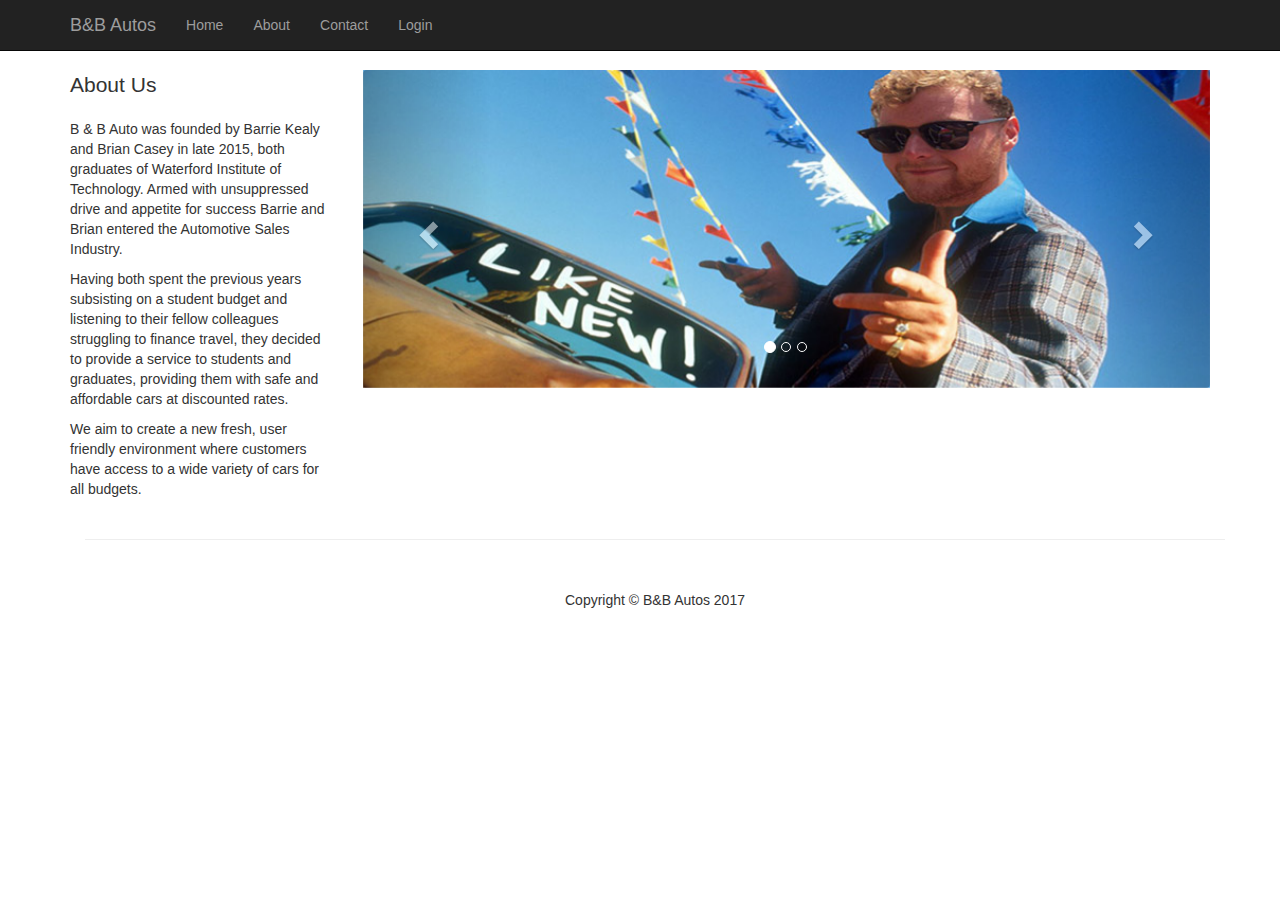
<file: about.html>
<!DOCTYPE html>
<html lang="en">

<head>

    <meta charset="utf-8">
    <meta http-equiv="X-UA-Compatible" content="IE=edge">
    <meta name="viewport" content="width=device-width, initial-scale=1">
    <meta name="description" content="">
    <meta name="author" content="">

    <title>About - B&amp;B Autos</title>

    <!-- Bootstrap Core CSS -->
    <link href="css/bootstrap.min.css" rel="stylesheet">

    <!-- Custom CSS -->
    <link href="css/shop-homepage.css" rel="stylesheet">

    <!-- HTML5 Shim and Respond.js IE8 support of HTML5 elements and media queries -->
    <!-- WARNING: Respond.js doesn't work if you view the page via file:// -->
    <!--[if lt IE 9]>
        <script src="https://oss.maxcdn.com/libs/html5shiv/3.7.0/html5shiv.js"></script>
        <script src="https://oss.maxcdn.com/libs/respond.js/1.4.2/respond.min.js"></script>
    <![endif]-->

</head>

<body>

    <!-- Navigation -->
    <nav class="navbar navbar-inverse navbar-fixed-top" role="navigation">
        <div class="container">
            <!-- Brand and toggle get grouped for better mobile display -->
            <div class="navbar-header">
                <button type="button" class="navbar-toggle" data-toggle="collapse" data-target="#bs-example-navbar-collapse-1">
                    <span class="sr-only">Toggle navigation</span>
                    <span class="icon-bar"></span>
                    <span class="icon-bar"></span>
                    <span class="icon-bar"></span>
                </button>
                <a class="navbar-brand" href="index.html">B&amp;B Autos</a>
            </div>
            <!-- Collect the nav links, forms, and other content for toggling -->
            <div class="collapse navbar-collapse" id="bs-example-navbar-collapse-1">
                <ul class="nav navbar-nav">
                    <li>
                        <a href="index.html">Home</a>
                    </li>
                    <li>
                        <a href="about.html">About</a>
                    </li>
                    <li>
                        <a href="contact.php">Contact</a>
                    </li>
                    <li>
                        <a href="#">Login</a>
                    </li>
                </ul>
            </div>
            <!-- /.navbar-collapse -->
        </div>
        <!-- /.container -->
    </nav>

    <!-- Page Content -->
    <div class="container">

        <div class="row">

            <div class="col-md-3">
                <p class="lead">About Us</p>
                <div class="list-group">

                  <p>B & B Auto was founded by Barrie Kealy and Brian Casey in late 2015, both graduates of Waterford Institute of Technology.
                     Armed with unsuppressed drive and appetite for success Barrie and Brian entered the Automotive Sales Industry.</p>
                  <p>
                      Having both spent the previous years subsisting on a student budget and listening to their fellow colleagues struggling to finance travel, they decided to provide a service to students and graduates, providing them with safe and affordable cars at discounted rates.</p>
                  <p>
                     We aim to create a new fresh, user friendly environment where customers have access to a wide variety of cars for all budgets.
                  </p>

                </div>
            </div>

            <div class="col-md-9">

                <div class="row carousel-holder">

                    <div class="col-md-12">
                        <div id="carousel-example-generic" class="carousel slide" data-ride="carousel">
                            <ol class="carousel-indicators">
                                <li data-target="#carousel-example-generic" data-slide-to="0" class="active"></li>
                                <li data-target="#carousel-example-generic" data-slide-to="1"></li>
                                <li data-target="#carousel-example-generic" data-slide-to="2"></li>
                            </ol>
                            <div class="carousel-inner">
                              <div class="item active">
                                  <img class="slide-image" src="img/likenew.jpg" alt="">
                              </div>
                              <div class="item">
                                  <img class="slide-image" src="img/brian.jpg" alt="">
                              </div>
                              <div class="item">
                                  <img class="slide-image" src="img/barrie&brian.jpg" alt="">
                              </div>
                          </div>
                            <a class="left carousel-control" href="#carousel-example-generic" data-slide="prev">
                                <span class="glyphicon glyphicon-chevron-left"></span>
                            </a>
                            <a class="right carousel-control" href="#carousel-example-generic" data-slide="next">
                                <span class="glyphicon glyphicon-chevron-right"></span>
                            </a>
                        </div>
                    </div>

                </div>

        </div>

    </div>
    <!-- /.container -->

    <div class="container">

        <hr>

        <!-- Footer -->
        <footer>
            <div class="row">
                <div class="col-lg-12">
                    <center><p>Copyright &copy; B&amp;B Autos 2017</p></center>
                </div>
            </div>
        </footer>

    </div>
    <!-- /.container -->

    <!-- jQuery -->
    <script src="js/jquery.js"></script>

    <!-- Bootstrap Core JavaScript -->
    <script src="js/bootstrap.min.js"></script>

</body>

</html>
</file>
<file: css/shop-homepage.css>
/*!
 * Start Bootstrap - Shop Homepage (http://startbootstrap.com/)
 * Copyright 2013-2016 Start Bootstrap
 * Licensed under MIT (https://github.com/BlackrockDigital/startbootstrap/blob/gh-pages/LICENSE)
 */

body {
    padding-top: 70px; /* Required padding for .navbar-fixed-top. Remove if using .navbar-static-top. Change if height of navigation changes. */
}

.slide-image {
    width: 100%;
}

.carousel-holder {
    margin-bottom: 30px;
}

.carousel-control,
.item {
    border-radius: 4px;
}

.caption {
    height: 130px;
    overflow: hidden;
}

.caption h4 {
    white-space: nowrap;
}

.thumbnail img {
    width: 100%;
}

.ratings {
    padding-right: 10px;
    padding-left: 10px;
    color: #d17581;
}

.thumbnail {
    padding: 0;
}

.thumbnail .caption-full {
    padding: 9px;
    color: #333;
}

footer {
    margin: 50px 0;
}

/*
CSS for login and register
*/

/*body
{
  font-family:Arial, Sans-Serif;
}
*/
.clearfix:before, .clearfix:after
{
  content: ""; display: table;
}

.clearfix:after
{
  clear: both;
}

a
{
  color:#0067ab; text-decoration:none;
}

a:hover
{
  text-decoration:underline;
}

.form
{
  width: 300px; margin: 0 auto;
}

input[type='text'], input[type='email'], input[type='password']
{
  width: 200px; border-radius: 2px;border: 1px solid #CCC; padding: 10px; color: #333; font-size: 14px; margin-top: 10px;
}

input[type='submit']
{
  padding: 10px 25px 8px; color: #fff; background-color: #0067ab; text-shadow: rgba(0,0,0,0.24) 0 1px 0; font-size: 16px; box-shadow: rgba(255,255,255,0.24) 0 2px 0 0 inset,#fff 0 1px 0 0; border: 1px solid #0164a5; border-radius: 2px; margin-top: 10px; cursor:pointer;
}

input[type='submit']:hover
{
  background-color: #024978;
}
</file>
